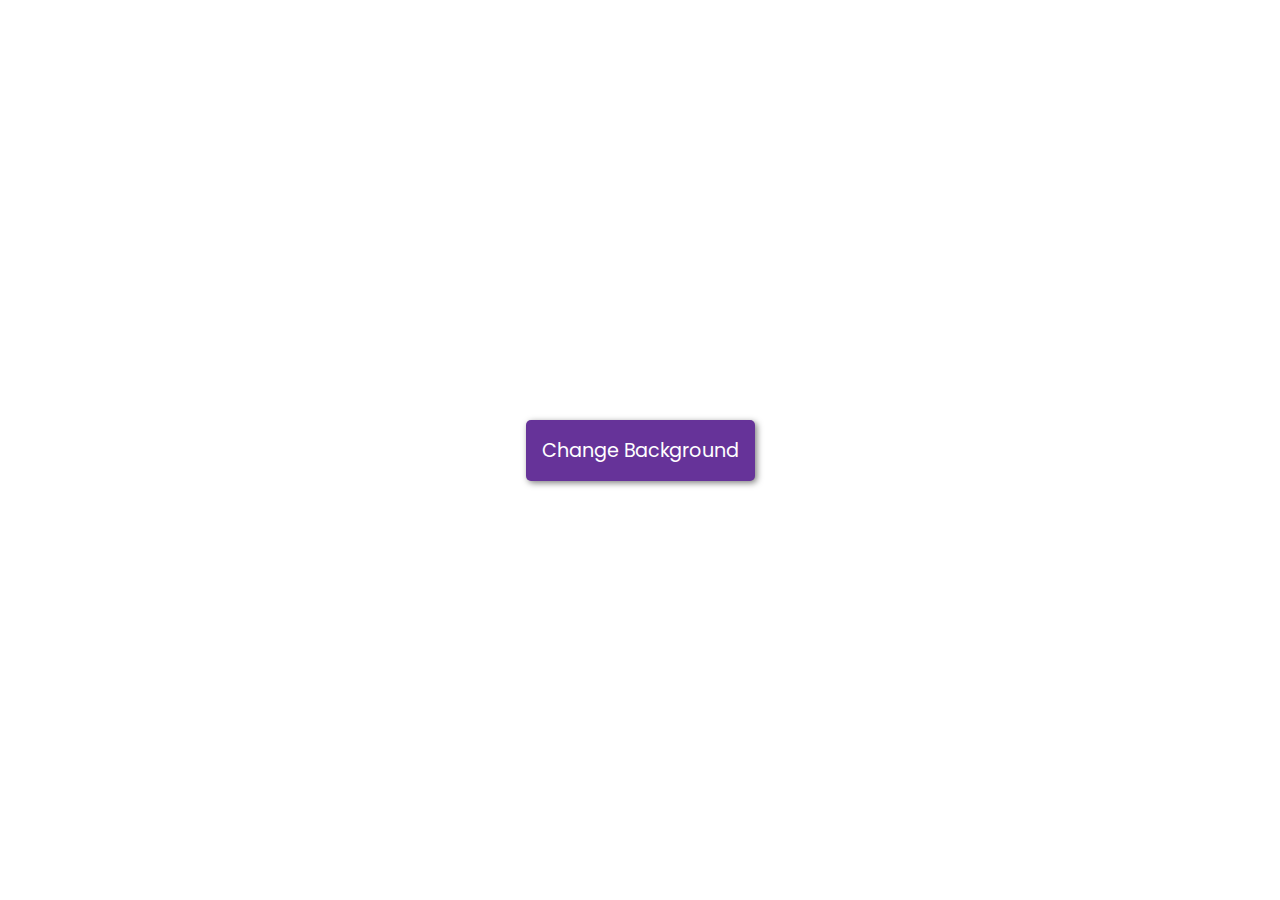
<file: background-changer/index.html>
<!DOCTYPE html>
<html lang="en">
<head>
    <meta charset="UTF-8">
    <meta http-equiv="X-UA-Compatible" content="IE=edge">
    <meta name="viewport" content="width=device-width, initial-scale=1.0">
    <link rel="stylesheet" href="style.css">
    <script src="script.js" defer></script>
    <title>Background Changer</title>
</head>
<body>
    <button id="btn">Change Background</button>
</body>
</html>
</file>
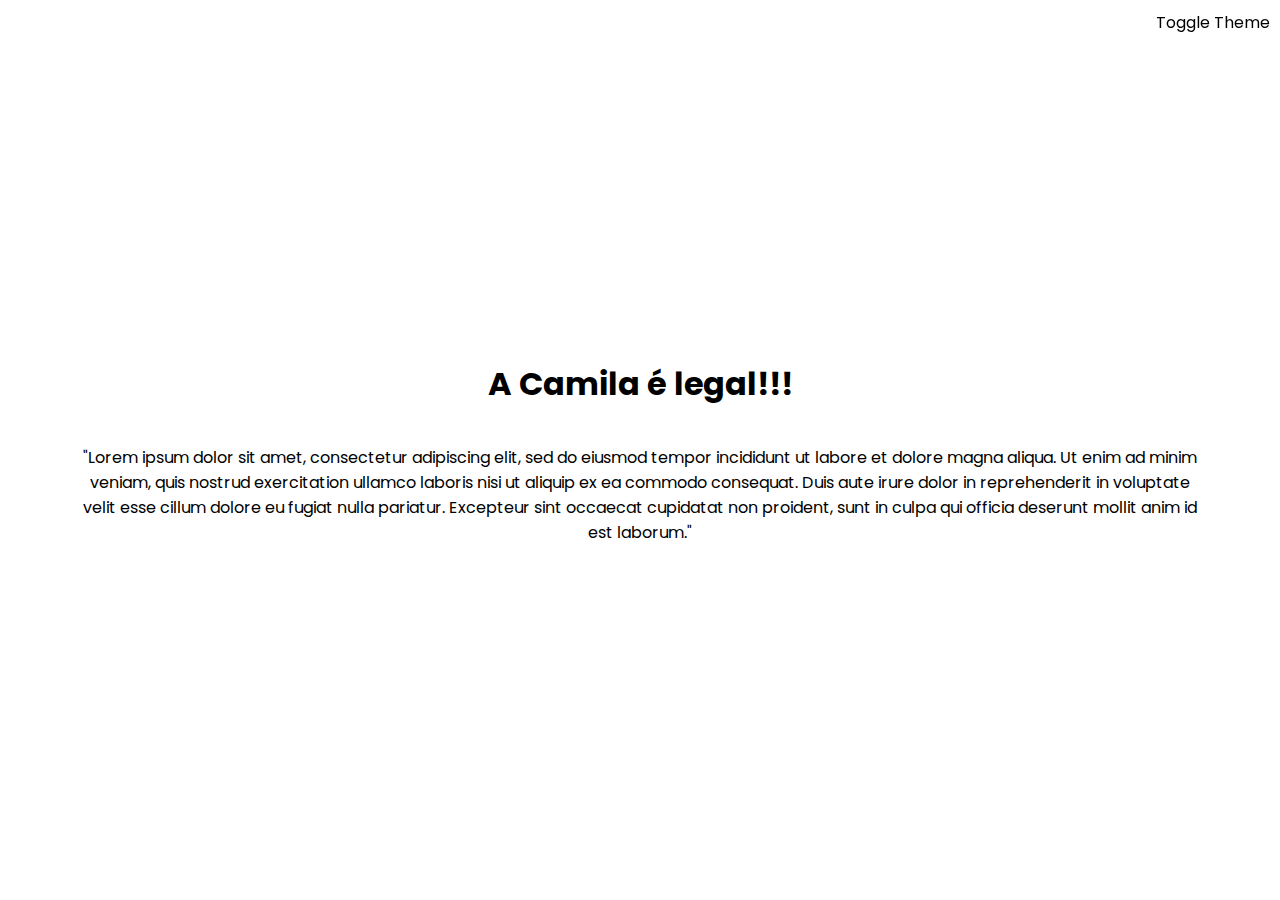
<file: dark-mode-toggle/index.html>
<!DOCTYPE html>
<html lang="en">
  <head>
    <meta charset="UTF-8" />
    <meta http-equiv="X-UA-Compatible" content="IE=edge" />
    <meta name="viewport" content="width=device-width, initial-scale=1.0" />
    <link rel="stylesheet" href="style.css" />
    <script src="script.js" defer></script>
    <title>Dark Mode</title>
  </head>
  <body>
    <div class="toggle-container">
      <input type="checkbox" id="toggle" name="toggle" /><label for="toggle"
        >Toggle Theme</label
      >
    </div>
    <h1>A Camila é legal!!!</h1>
    <p>
      "Lorem ipsum dolor sit amet, consectetur adipiscing elit, sed do eiusmod
      tempor incididunt ut labore et dolore magna aliqua. Ut enim ad minim
      veniam, quis nostrud exercitation ullamco laboris nisi ut aliquip ex ea
      commodo consequat. Duis aute irure dolor in reprehenderit in voluptate
      velit esse cillum dolore eu fugiat nulla pariatur. Excepteur sint occaecat
      cupidatat non proident, sunt in culpa qui officia deserunt mollit anim id
      est laborum."
    </p>
  </body>
</html>
</file>
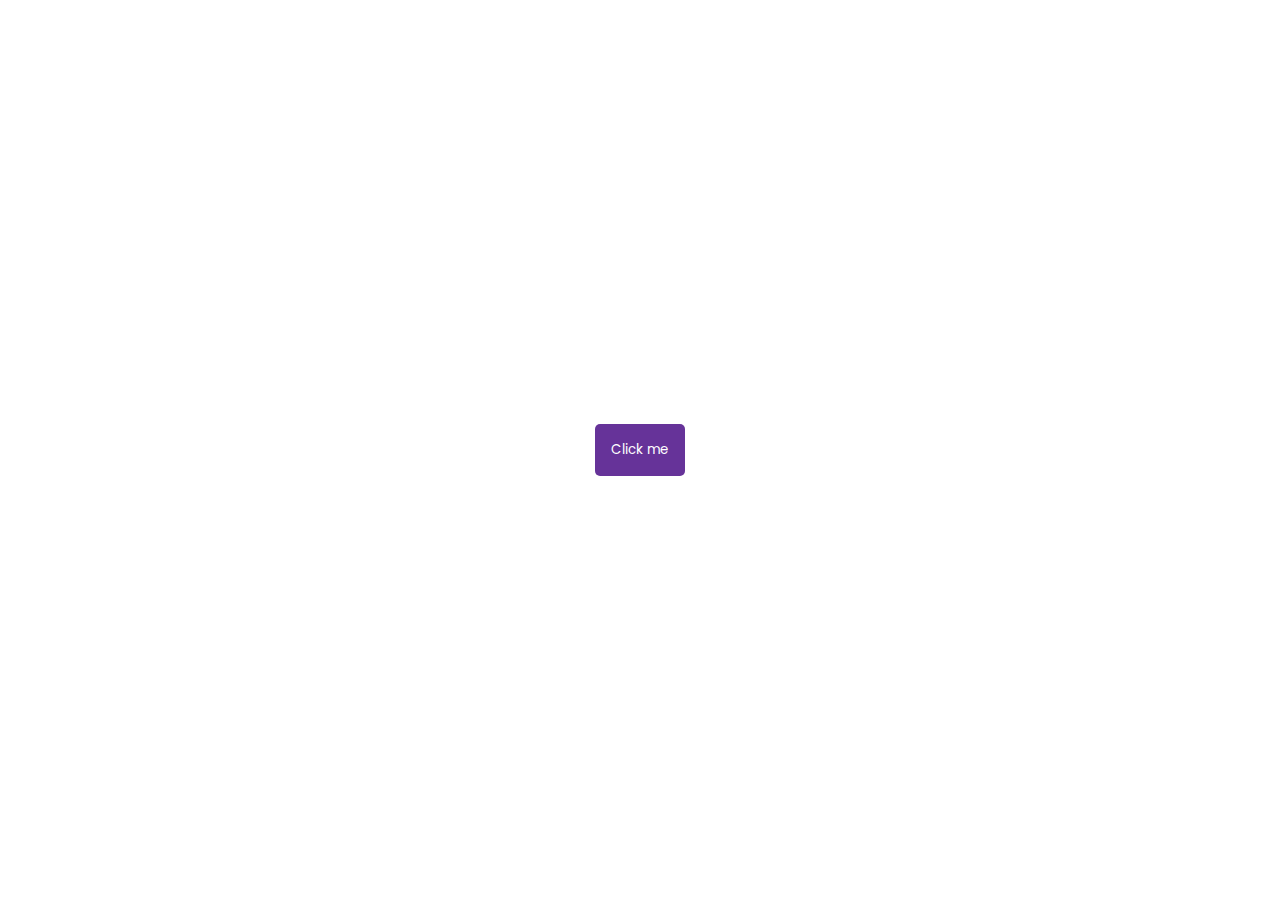
<file: toast-notification/index.html>
<!DOCTYPE html>
<html lang="en">
<head>
    <meta charset="UTF-8">
    <meta http-equiv="X-UA-Compatible" content="IE=edge">
    <meta name="viewport" content="width=device-width, initial-scale=1.0">
    <link rel="stylesheet" href="style.css">
    <script src="script.js" defer></script>
    <title>toast notification</title>
</head>
<body>
    <div id="container"></div>
    <button id="btn">Click me</button>
</body>
</html>
</file>
<file: background-changer/style.css>
@import url('https://fonts.googleapis.com/css2?family=Poppins:wght@300&display=swap');

*{
    box-sizing: border-box;
}

body{
    display: flex;
    align-items: center;
    justify-content: center;
    font-family: "Poppins", sans-serif;
    margin: 0;
    min-height: 100vh;
}

button{
    background-color: rebeccapurple;
    color: white;
    padding: 1rem;
    font-family: inherit;
    font-size: 1.2rem;
    box-shadow: 2px 2px 6px rgba(0, 0, 0, 0.5);
    border-radius: 5px;
    border: none;
    transition: transform 0.1s linear;
}

button:focus{
    outline: none;
}

button:active{
    box-shadow: 0;
    transform: translate(2px, 2px);
}
</file>
<file: dark-mode-toggle/style.css>
@import url('https://fonts.googleapis.com/css2?family=Poppins:wght@300&display=swap');

*{
    box-sizing: border-box;
}

body{
    display: flex;
    align-items: center;
    justify-content: center;
    flex-direction: column;
    font-family: "Poppins", sans-serif;
    margin: 0;
    min-height: 100vh;
    text-align: center;
    padding: 5rem;
}

body.dark{
    background-color: #1f1f1f;
    color: white;
}

label{
    user-select: none;
    cursor: pointer;
}

.toggle-container{
    position: fixed;
    top: 10px;
    right: 10px;
}

input{
    visibility: hidden;
}
</file>
<file: toast-notification/style.css>
@import url('https://fonts.googleapis.com/css2?family=Poppins:wght@300&display=swap');

*{
    box-sizing: border-box;
}

body{
    display: flex;
    align-items: center;
    justify-content: center;
    font-family: "Poppins", sans-serif;
    margin: 0;
    min-height: 100vh;
}

button{
    background-color: rebeccapurple;
    color: white;
    padding: 1rem;
    font-family: inherit;
    border-radius: 5px;
    border: none;
}

#container{
    position: fixed;
    bottom: 10px;
    right: 10px;
}

.toast{
    padding: 2rem;
    background-color: rebeccapurple;
    color: white;
    border-radius: 5px;
    margin: 1rem;
}
</file>
